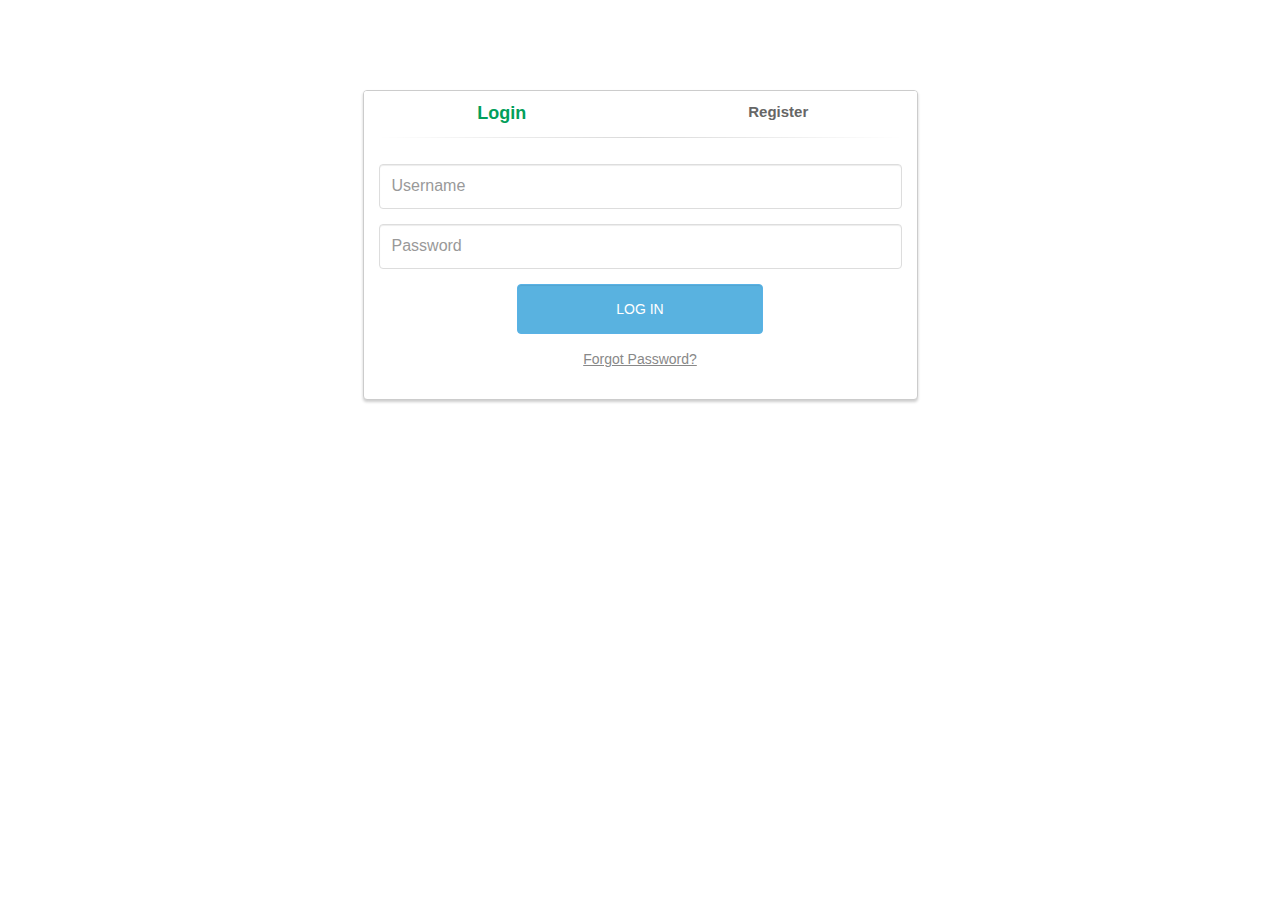
<file: src/main/resources/templates/login.html>
<!DOCTYPE html>
<html lang="en">
<head>
    <meta charset="UTF-8">
    <meta name="viewport" content="width=device-width, initial-scale=1">
    <title>Login</title>
<!--    <link href="https://cdn.jsdelivr.net/npm/bootstrap@5.3.3/dist/css/bootstrap.min.css" rel="stylesheet" integrity="sha384-QWTKZyjpPEjISv5WaRU9OFeRpok6YctnYmDr5pNlyT2bRjXh0JMhjY6hW+ALEwIH" crossorigin="anonymous">-->
    <script src="//code.jquery.com/jquery-1.11.1.min.js"></script>
    <link href="//maxcdn.bootstrapcdn.com/bootstrap/3.3.0/css/bootstrap.min.css" rel="stylesheet" id="bootstrap-css">
    <script src="//maxcdn.bootstrapcdn.com/bootstrap/3.3.0/js/bootstrap.min.js"></script>
    <link href="img/favicon.ico" rel="icon">

    <style>
      body {
        padding-top: 90px;
      }
      .panel-login {
        border-color: #ccc;
        -webkit-box-shadow: 0px 2px 3px 0px rgba(0,0,0,0.2);
        -moz-box-shadow: 0px 2px 3px 0px rgba(0,0,0,0.2);
        box-shadow: 0px 2px 3px 0px rgba(0,0,0,0.2);
      }
      .panel-login>.panel-heading {
        color: #00415d;
        background-color: #fff;
        border-color: #fff;
        text-align:center;
      }
      .panel-login>.panel-heading a{
        text-decoration: none;
        color: #666;
        font-weight: bold;
        font-size: 15px;
        -webkit-transition: all 0.1s linear;
        -moz-transition: all 0.1s linear;
        transition: all 0.1s linear;
      }
      .panel-login>.panel-heading a.active{
        color: #029f5b;
        font-size: 18px;
      }
      .panel-login>.panel-heading hr{
        margin-top: 10px;
        margin-bottom: 0px;
        clear: both;
        border: 0;
        height: 1px;
        background-image: -webkit-linear-gradient(left,rgba(0, 0, 0, 0),rgba(0, 0, 0, 0.15),rgba(0, 0, 0, 0));
        background-image: -moz-linear-gradient(left,rgba(0,0,0,0),rgba(0,0,0,0.15),rgba(0,0,0,0));
        background-image: -ms-linear-gradient(left,rgba(0,0,0,0),rgba(0,0,0,0.15),rgba(0,0,0,0));
        background-image: -o-linear-gradient(left,rgba(0,0,0,0),rgba(0,0,0,0.15),rgba(0,0,0,0));
      }
      .panel-login input[type="text"],.panel-login input[type="email"],.panel-login input[type="password"] {
        height: 45px;
        border: 1px solid #ddd;
        font-size: 16px;
        -webkit-transition: all 0.1s linear;
        -moz-transition: all 0.1s linear;
        transition: all 0.1s linear;
      }
      .panel-login input:hover,
      .panel-login input:focus {
        outline:none;
        -webkit-box-shadow: none;
        -moz-box-shadow: none;
        box-shadow: none;
        border-color: #ccc;
      }
      .btn-login {
        background-color: #59B2E0;
        outline: none;
        color: #fff;
        font-size: 14px;
        height: auto;
        font-weight: normal;
        padding: 14px 0;
        text-transform: uppercase;
        border-color: #59B2E6;
      }
      .btn-login:hover,
      .btn-login:focus {
        color: #fff;
        background-color: #53A3CD;
        border-color: #53A3CD;
      }
      .forgot-password {
        text-decoration: underline;
        color: #888;
      }
      .forgot-password:hover,
      .forgot-password:focus {
        text-decoration: underline;
        color: #666;
      }

      .btn-register {
        background-color: #1CB94E;
        outline: none;
        color: #fff;
        font-size: 14px;
        height: auto;
        font-weight: normal;
        padding: 14px 0;
        text-transform: uppercase;
        border-color: #1CB94A;
      }
      .btn-register:hover,
      .btn-register:focus {
        color: #fff;
        background-color: #1CA347;
        border-color: #1CA347;
      }
    </style>
    <script>
      $(function() {

        $('#login-form-link').click(function(e) {
          $("#login-form").delay(100).fadeIn(100);
          $("#register-form").fadeOut(100);
          $('#register-form-link').removeClass('active');
          $(this).addClass('active');
          e.preventDefault();
        });
        $('#register-form-link').click(function(e) {
          $("#register-form").delay(100).fadeIn(100);
          $("#login-form").fadeOut(100);
          $('#login-form-link').removeClass('active');
          $(this).addClass('active');
          e.preventDefault();
        });

      });
    </script>
</head>
<body>
<div class="container">
  <div class="row">
    <div class="col-md-6 col-md-offset-3">
      <div class="panel panel-login">
        <div class="panel-heading">
          <div class="row">
            <div class="col-xs-6">
              <a href="#" class="active" id="login-form-link">Login</a>
            </div>
            <div class="col-xs-6">
              <a href="#" id="register-form-link">Register</a>
            </div>
          </div>
          <hr>
        </div>
        <div class="panel-body">
          <div class="row">
            <div class="col-lg-12">
              <form id="login-form" th:action="@{'/login'}" method="post" role="form" style="display: block;">
                <div class="form-group">
                  <input type="text" name="username" id="login-username" tabindex="1" class="form-control" placeholder="Username" value="" required>
                </div>
                <div class="form-group">
                  <input type="password" name="password" id="login-password" tabindex="2" class="form-control" placeholder="Password" required>
                </div>
<!--                <div class="form-group text-center">-->
<!--                  <input type="checkbox" tabindex="3" class="" name="remember" id="remember">-->
<!--                  <label for="remember"> Remember Me</label>-->
<!--                </div>-->
                <div class="form-group">
                  <div class="row">
                    <div class="col-sm-6 col-sm-offset-3">
                      <input type="submit" name="login-submit" id="login-submit" tabindex="4" class="form-control btn btn-login" value="Log In">
                    </div>
                  </div>
                </div>
                <div class="form-group">
                  <div class="row">
                    <div class="col-lg-12">
                      <div class="text-center">
                        <a href="https://phpoll.com/recover" tabindex="5" class="forgot-password">Forgot Password?</a>
                      </div>
                    </div>
                  </div>
                </div>
              </form>
              <form id="register-form" th:action="@{'/register'}" method="post" role="form" style="display: none;" th:object="${user}">
                <div class="form-group">
                  <input type="text" name="username" id="username" tabindex="1" class="form-control" placeholder="username" value="" th:field="*{username}" required>
                </div>
                <div class="form-group">
                  <input type="text" name="name" id="name" tabindex="1" class="form-control" placeholder="name" value="" th:field="*{name}" required>
                </div>
                <div class="form-group">
                  <input type="email" name="email" id="email" tabindex="1" class="form-control" placeholder="Email Address" value="" th:field="*{email}" required>
                </div>
                <div class="form-group">
                  <input type="password" name="password" id="password" tabindex="2" class="form-control" placeholder="Password" th:field="*{password}" required>
                </div>
                <div class="form-group">
                  <input type="password" name="confirm-password" id="confirm-password" tabindex="2" class="form-control" placeholder="Confirm Password" th:field="*{confirmPassword}" required>
                </div>
                <div class="form-group">
                  <div class="row">
                    <div class="col-sm-6 col-sm-offset-3">
                      <input type="submit" name="register-submit" id="register-submit" tabindex="4" class="form-control btn btn-register" value="Register Now">
                    </div>
                  </div>
                </div>
              </form>
            </div>
          </div>
        </div>
      </div>
    </div>
  </div>
</div>
    <script src="https://cdn.jsdelivr.net/npm/bootstrap@5.3.3/dist/js/bootstrap.bundle.min.js" integrity="sha384-YvpcrYf0tY3lHB60NNkmXc5s9fDVZLESaAA55NDzOxhy9GkcIdslK1eN7N6jIeHz" crossorigin="anonymous"></script>
</body>
</html>
</file>
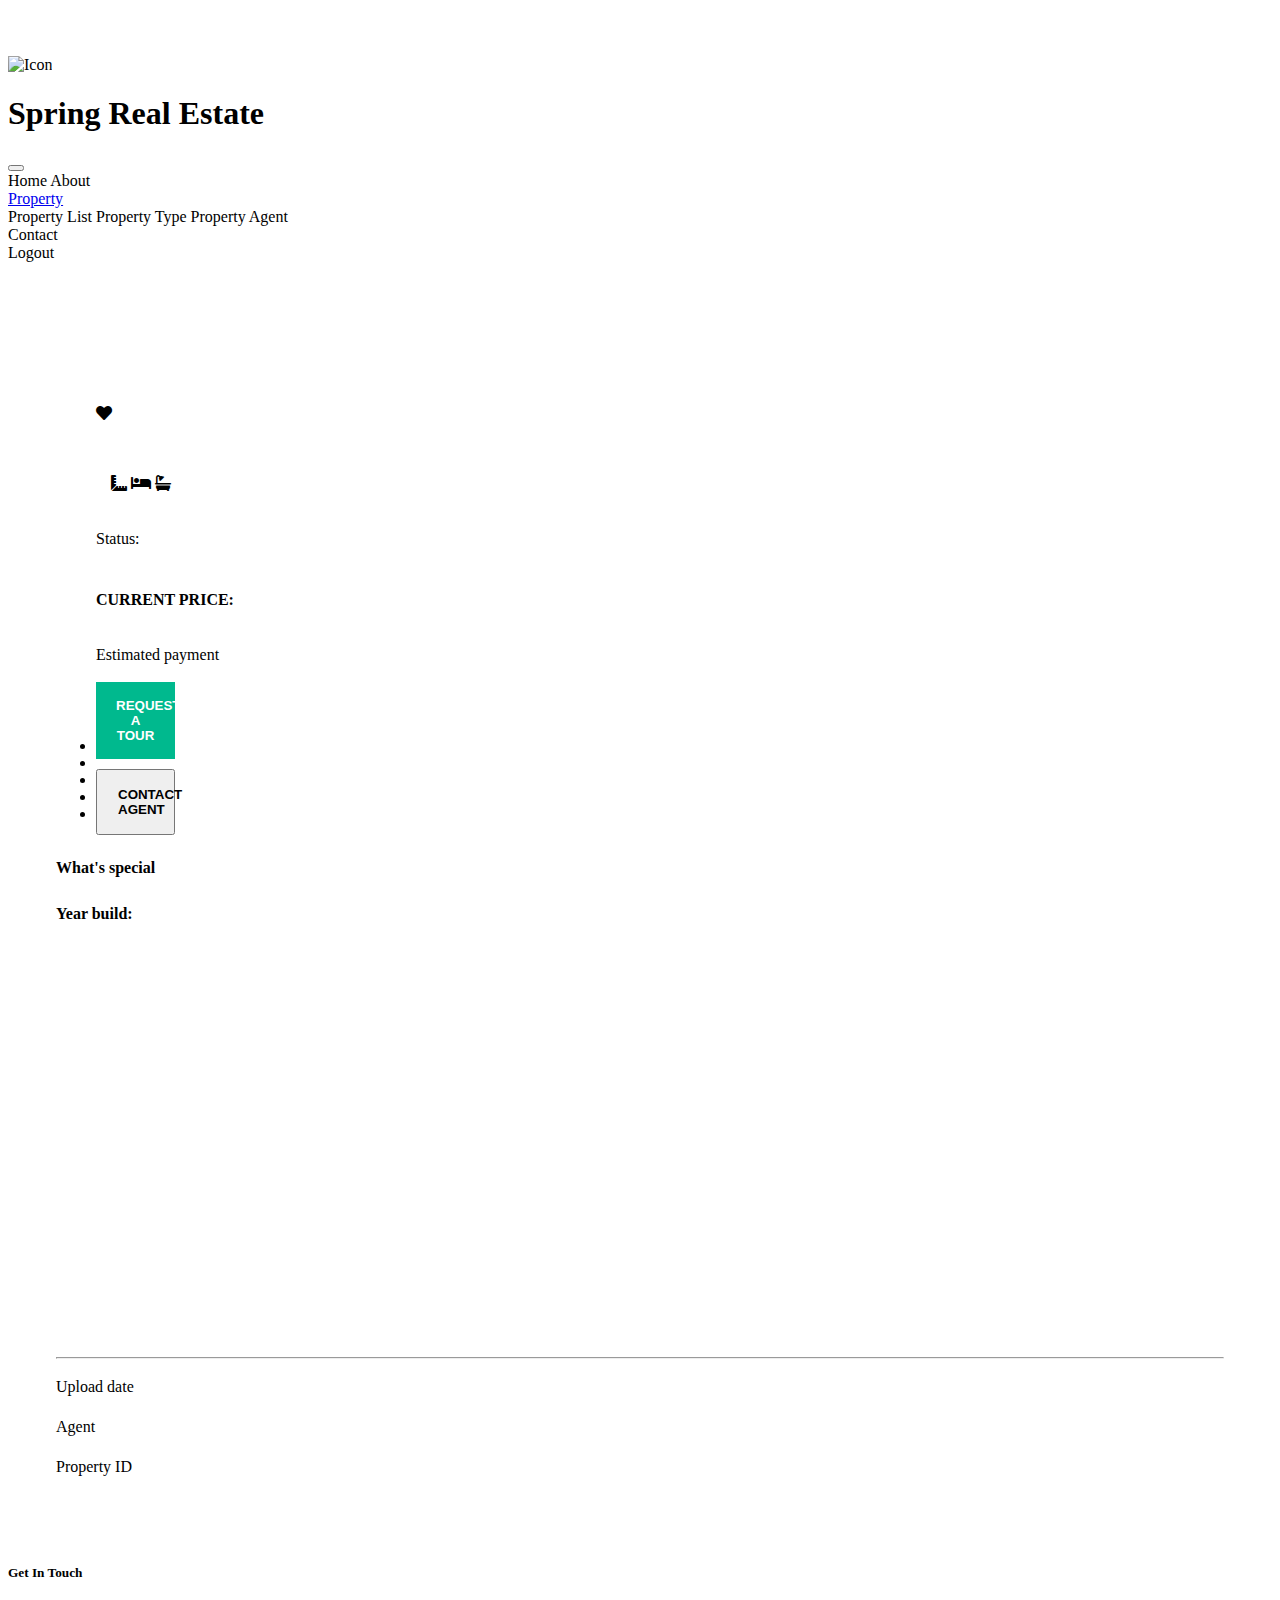
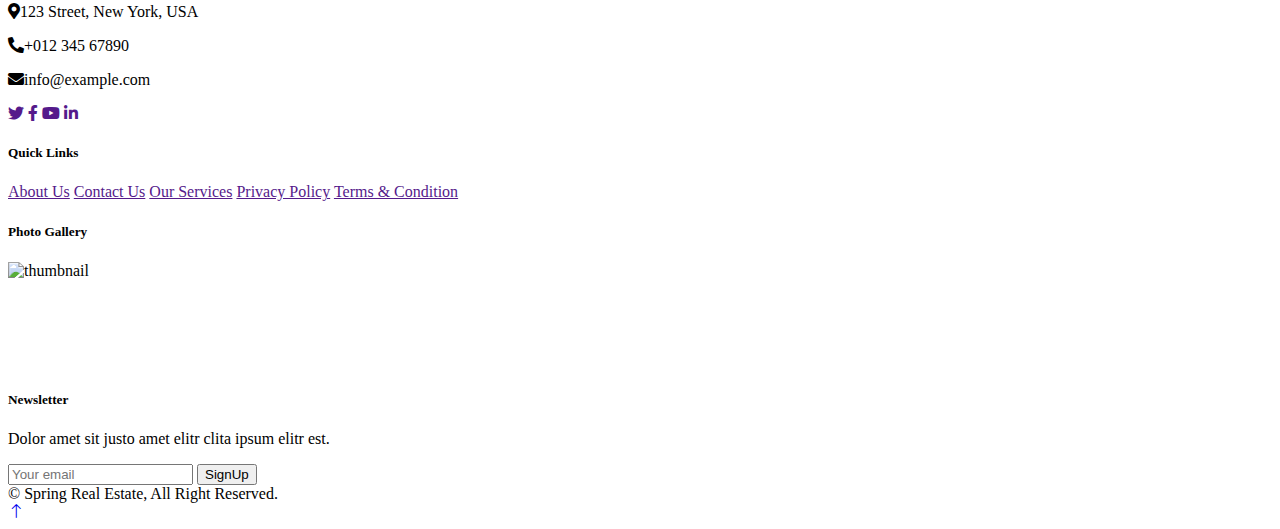
<file: src/main/resources/templates/property-detail.html>
<!DOCTYPE html>
<html lang="en" xmlns:th="http://www.thymeleaf.org">

<head>
    <meta charset="utf-8">
    <title>Spring Real Estate</title>
    <meta content="width=device-width, initial-scale=1.0" name="viewport">
    <meta content="" name="keywords">
    <meta content="" name="description">

    <!-- Favicon -->
    <link href="img/favicon.ico" th:href="@{/img/favicon.ico}" rel="icon">

    <!-- Google Web Fonts -->
    <link rel="preconnect" href="https://fonts.googleapis.com">
    <link rel="preconnect" href="https://fonts.gstatic.com" crossorigin>
    <link href="https://fonts.googleapis.com/css2?family=Heebo:wght@400;500;600&family=Inter:wght@700;800&display=swap" rel="stylesheet">

    <!-- Icon Font Stylesheet -->
    <link href="https://cdnjs.cloudflare.com/ajax/libs/font-awesome/5.10.0/css/all.min.css" rel="stylesheet">
    <link href="https://cdn.jsdelivr.net/npm/bootstrap-icons@1.4.1/font/bootstrap-icons.css" rel="stylesheet">

    <!-- Libraries Stylesheet -->
    <link th:href="@{/lib/animate/animate.min.css}" rel="stylesheet">
    <link th:href="@{/lib/owlcarousel/assets/owl.carousel.min.css}" rel="stylesheet">

    <!-- Customized Bootstrap Stylesheet -->
    <link th:href="@{/css/bootstrap.min.css}" rel="stylesheet">

    <!-- Template Stylesheet -->
    <link th:href="@{/css/style.css}" rel="stylesheet">

    <style>
        body {
            overflow-x: hidden; }

        img {
            max-width: 100%; }

        .preview {
            display: -webkit-box;
            display: -webkit-flex;
            display: -ms-flexbox;
            display: flex;
            -webkit-box-orient: vertical;
            -webkit-box-direction: normal;
            -webkit-flex-direction: column;
            -ms-flex-direction: column;
            flex-direction: column; }
        @media screen and (max-width: 996px) {
            .preview {
                margin-bottom: 20px; } }

        .preview-pic {
            -webkit-box-flex: 1;
            -webkit-flex-grow: 1;
            -ms-flex-positive: 1;
            flex-grow: 1; }

        .preview-thumbnail.nav-tabs {
            border: none;
            margin-top: 15px; }
        .preview-thumbnail.nav-tabs li {
            width: 18%;
            margin-right: 2.5%; }
        .preview-thumbnail.nav-tabs li img {
            max-width: 100%;
            display: block; }
        .preview-thumbnail.nav-tabs li a {
            padding: 0;
            margin: 0; }
        .preview-thumbnail.nav-tabs li:last-of-type {
            margin-right: 0; }

        .tab-content {
            overflow: hidden; }
        .tab-content img {
            width: 100%;
            -webkit-animation-name: opacity;
            animation-name: opacity;
            -webkit-animation-duration: .3s;
            animation-duration: .3s; }

        .card {
            margin-top: 50px;
            background: #FFFFFF;
            padding: 3em;
            line-height: 1.5em; }

        @media screen and (min-width: 997px) {
            .wrapper {
                display: -webkit-box;
                display: -webkit-flex;
                display: -ms-flexbox;
                display: flex; } }

        .details {
            display: -webkit-box;
            display: -webkit-flex;
            display: -ms-flexbox;
            display: flex;
            -webkit-box-orient: vertical;
            -webkit-box-direction: normal;
            -webkit-flex-direction: column;
            -ms-flex-direction: column;
            flex-direction: column; }

        .action {
            display: flex;
            flex-direction: column;
            width: 50%;
            gap: 10px;
        }

        .badge-secondary{
            background-color: #6c757d;
            margin-left: 10px;
            font-size: .45em;
        }

        .colors {
            -webkit-box-flex: 1;
            -webkit-flex-grow: 1;
            -ms-flex-positive: 1;
            flex-grow: 1; }

        .product-title, .price, .sizes, .colors {
            text-transform: UPPERCASE;
            font-weight: bold; }

        .checked, .price span {
            color: #00B98E; }

        .product-title, .rating, .product-description, .price, .vote, .sizes {
            margin-bottom: 15px; }

        .product-title {
            margin-top: 0; }

        .size {
            margin-right: 10px; }
        .size:first-of-type {
            margin-left: 40px; }

        .color {
            display: inline-block;
            vertical-align: middle;
            margin-right: 10px;
            height: 2em;
            width: 2em;
            border-radius: 2px; }
        .color:first-of-type {
            margin-left: 20px; }

        .add-to-cart {
            background: #00B98E;
            padding: 1.2em 1.5em;
            border: none;
            text-transform: UPPERCASE;
            font-weight: bold;
            color: #fff;
            -webkit-transition: background .3s ease;
            transition: background .3s ease;
        }
        .add-to-cart:hover{
            background: #006d53;
            color: #fff; }
        .not-available {
            text-align: center;
            line-height: 2em; }
        .not-available:before {
            font-family: fontawesome;
            content: "\f00d";
            color: #fff; }

        .contact-agent {
            padding: 1.2em 1.5em;
            text-transform: UPPERCASE;
            font-weight: bold;
            -webkit-transition: background .3s ease;
            transition: background .3s ease;
        }
        .contact-agent:hover, .like:hover  {
            background: #006d53;
            color: #fff; }

        .orange {
            background: #ff9f1a; }

        .green {
            background: #85ad00; }

        .blue {
            background: #0076ad; }

        .tooltip-inner {
            padding: 1.3em; }

        @-webkit-keyframes opacity {
            0% {
                opacity: 0;
                -webkit-transform: scale(3);
                transform: scale(3); }
            100% {
                opacity: 1;
                -webkit-transform: scale(1);
                transform: scale(1); } }

        @keyframes opacity {
            0% {
                opacity: 0;
                -webkit-transform: scale(3);
                transform: scale(3); }
            100% {
                opacity: 1;
                -webkit-transform: scale(1);
                transform: scale(1); } }
    </style>
</head>
<body>
    <div class="container-xxl bg-white p-0">
        <!-- Spinner Start -->
        <div id="spinner" class="show bg-white position-fixed translate-middle w-100 vh-100 top-50 start-50 d-flex align-items-center justify-content-center">
            <div class="spinner-border text-primary" style="width: 3rem; height: 3rem;" role="status">
                <span class="sr-only">Loading...</span>
            </div>
        </div>
        <!-- Spinner End -->


        <!-- Navbar Start -->
        <div class="container-fluid nav-bar bg-transparent">
            <nav class="navbar navbar-expand-lg bg-white navbar-light py-0 px-4">
                <a th:href="@{'/'}" class="navbar-brand d-flex align-items-center text-center">
                    <div class="icon p-2 me-2">
                        <img class="img-fluid" th:src="@{'/img/favicon.png'}" alt="Icon" style="width: 30px; height: 30px;">
                    </div>
                    <h1 class="m-0 text-primary">Spring Real Estate</h1>
                </a>
                <button type="button" class="navbar-toggler" data-bs-toggle="collapse" data-bs-target="#navbarCollapse">
                    <span class="navbar-toggler-icon"></span>
                </button>
                <div class="collapse navbar-collapse" id="navbarCollapse">
                    <div class="navbar-nav ms-auto">
                        <a th:href="@{/}" class="nav-item nav-link">Home</a>
                        <a th:href="@{/about}" class="nav-item nav-link">About</a>
                        <div class="nav-item dropdown">
                            <a href="#" class="nav-link dropdown-toggle active" data-bs-toggle="dropdown">Property</a>
                            <div class="dropdown-menu rounded-0 m-0">
                                <a th:href="@{/property-list}" class="dropdown-item">Property List</a>
                                <a th:href="@{/property-type}" class="dropdown-item">Property Type</a>
                                <a th:href="@{/property-agent}" class="dropdown-item">Property Agent</a>
                            </div>
                        </div>
                        <a th:href="@{/contact}" class="nav-item nav-link">Contact</a>
                    </div>
                    <div th:if="${session != null}">
                        <span th:text="${session.username}"></span>
                        <a th:href="@{'/logout'}" class="btn btn-primary px-3 d-none d-lg-flex">Logout</a>
                    </div>
                </div>
            </nav>
        </div>
        <!-- Navbar End -->

        <!-- Details Start -->
        <div class="container">
            <div class="card">
                <div class="container-fliud">
                    <div class="wrapper row">
                        <div class="preview col-md-6">

                            <div class="preview-pic tab-content">
                                <div class="tab-pane active" id="pic-1"><img th:src="@{/img/property-1.jpg}" /></div>
                                <div class="tab-pane" id="pic-2"><img th:src="@{/img/property-2.jpg}" /></div>
                                <div class="tab-pane" id="pic-3"><img th:src="@{/img/property-3.jpg}" /></div>
                                <div class="tab-pane" id="pic-4"><img th:src="@{/img/property-4.jpg}" /></div>
                                <div class="tab-pane" id="pic-5"><img th:src="@{/img/property-5.jpg}" /></div>
                            </div>
                            <ul class="preview-thumbnail nav nav-tabs">
                                <li class="active"><a data-target="#pic-1" data-toggle="tab"><img th:src="@{/img/property-1.jpg}" /></a></li>
                                <li><a data-target="#pic-2" data-toggle="tab"><img th:src="@{/img/property-2.jpg}" /></a></li>
                                <li><a data-target="#pic-3" data-toggle="tab"><img th:src="@{/img/property-3.jpg}" /></a></li>
                                <li><a data-target="#pic-4" data-toggle="tab"><img th:src="@{/img/property-4.jpg}" /></a></li>
                                <li><a data-target="#pic-5" data-toggle="tab"><img th:src="@{/img/property-5.jpg}" /></a></li>
                            </ul>

                        </div>
                        <div class="details col-md-6">
                            <div class="d-flex justify-content-between">
                                <h3 class="product-title" th:text="${propertyDetail.getTitle()}"><span class="badge badge-secondary" th:text="${propertyDetail.getPurpose()}"></span></h3>
                                <a th:href="@{'/property-list/{id}/saveHome' (id=${propertyDetail.id})}" class="like btn btn-default" type="button"><span class="fa fa-heart"></span></a>
                            </div>
                            <p class="product-description" th:text="${propertyDetail.getAddress() + ', ' + propertyDetail.getLocation()}"></p>
                            <div class="d-flex" style="margin: 15px;">
                                <span class="flex-fill text-center py-2">
                                    <i class="fa fa-ruler-combined text-primary me-2"></i>
                                    <span th:text="${propertyDetail.getArea()}"></span>
                                </span>
                                <span class="flex-fill text-center py-2">
                                    <i class="fa fa-bed text-primary me-2"></i>
                                    <span th:text="${propertyDetail.getBedroom()}"></span>
                                </span>
                                <span class="flex-fill text-center py-2">
                                    <i class="fa fa-bath text-primary me-2"></i>
                                    <span th:text="${propertyDetail.getBathroom()}"></span>
                                </span>
                            </div>
                            <p>Status: <strong th:text="${propertyDetail.getStatus()}"></strong></p>
                            <h4 class="price">current price: <span th:text="${'$' + propertyDetail.getPrice()}"></span></h4>
                            <p class="vote">Estimated payment <strong th:text="${propertyDetail.price != null ? '$' + propertyDetail.price/12 + '/mo' : ''}"></strong></p>
                            <div class="action">
                                <button class="add-to-cart btn btn-default" type="button">Request a tour</button>
                                <button class="contact-agent btn btn-outline-primary">Contact Agent</button>
                            </div>

                        </div>
                    </div>
                    <div>
                        <h4 class="mt-5">What's special</h4>
                        <p class="mt-3" th:text="${propertyDetail.getDescription()}"></p>
                        <p><strong>Year build: </strong> <span th:text="${propertyDetail.getYear()}"></span></p>
                        <div class="col-md-12 wow fadeInUp" data-wow-delay="0.1s">
                            <iframe class="position-relative rounded w-100 h-100"
                                    src="https://www.google.com/maps/embed?pb=!1m18!1m12!1m3!1d3001156.4288297426!2d-78.01371936852176!3d42.72876761954724!2m3!1f0!2f0!3f0!3m2!1i1024!2i768!4f13.1!3m3!1m2!1s0x4ccc4bf0f123a5a9%3A0xddcfc6c1de189567!2sNew%20York%2C%20USA!5e0!3m2!1sen!2sbd!4v1603794290143!5m2!1sen!2sbd"
                                    frameborder="0" style="min-height: 400px; border:0;" allowfullscreen="" aria-hidden="false"
                                    tabindex="0">
                            </iframe>
                        </div>
                        <hr>
                        <div class="row-cols-4 d-flex">
                            <div class="col-md-2">
                                <p class="text-primary">Upload date</p>
                                <p th:text="${propertyDetail.getUploadDate()}"></p>
                            </div>
                            <div class="col-md-2">
                                <p class="text-primary">Agent</p>
                                <p th:text="${propertyDetail.getUser().getName()}"></p>
                            </div>
                            <div class="col-md-2">
                                <p class="text-primary">Property ID</p>
                                <p th:text="${propertyDetail.getId()}"></p>
                            </div>
                        </div>
                    </div>
                </div>
            </div>
        </div>
        <!-- Details End -->

        <!-- Footer Start -->
        <div class="container-fluid bg-dark text-white-50 footer pt-5 mt-5 wow fadeIn" data-wow-delay="0.1s">
            <div class="container py-5">
                <div class="row g-5">
                    <div class="col-lg-3 col-md-6">
                        <h5 class="text-white mb-4">Get In Touch</h5>
                        <p class="mb-2"><i class="fa fa-map-marker-alt me-3"></i>123 Street, New York, USA</p>
                        <p class="mb-2"><i class="fa fa-phone-alt me-3"></i>+012 345 67890</p>
                        <p class="mb-2"><i class="fa fa-envelope me-3"></i>info@example.com</p>
                        <div class="d-flex pt-2">
                            <a class="btn btn-outline-light btn-social" href=""><i class="fab fa-twitter"></i></a>
                            <a class="btn btn-outline-light btn-social" href=""><i class="fab fa-facebook-f"></i></a>
                            <a class="btn btn-outline-light btn-social" href=""><i class="fab fa-youtube"></i></a>
                            <a class="btn btn-outline-light btn-social" href=""><i class="fab fa-linkedin-in"></i></a>
                        </div>
                    </div>
                    <div class="col-lg-3 col-md-6">
                        <h5 class="text-white mb-4">Quick Links</h5>
                        <a class="btn btn-link text-white-50" href="">About Us</a>
                        <a class="btn btn-link text-white-50" href="">Contact Us</a>
                        <a class="btn btn-link text-white-50" href="">Our Services</a>
                        <a class="btn btn-link text-white-50" href="">Privacy Policy</a>
                        <a class="btn btn-link text-white-50" href="">Terms & Condition</a>
                    </div>
                    <div class="col-lg-3 col-md-6">
                        <h5 class="text-white mb-4">Photo Gallery</h5>
                        <div class="row g-2 pt-2">
                            <div class="col-4">
                                <img class="img-fluid rounded bg-light p-1" th:src="@{${propertyDetail.getThumbnailImage()}}" alt="thumbnail">
                            </div>
                            <div class="col-4">
                                <img class="img-fluid rounded bg-light p-1" th:src="@{/img/property-2.jpg}" alt="">
                            </div>
                            <div class="col-4">
                                <img class="img-fluid rounded bg-light p-1" th:src="@{/img/property-3.jpg}" alt="">
                            </div>
                            <div class="col-4">
                                <img class="img-fluid rounded bg-light p-1" th:src="@{/img/property-4.jpg}" alt="">
                            </div>
                            <div class="col-4">
                                <img class="img-fluid rounded bg-light p-1" th:src="@{/img/property-5.jpg}" alt="">
                            </div>
                            <div class="col-4">
                                <img class="img-fluid rounded bg-light p-1" th:src="@{/img/property-6.jpg}" alt="">
                            </div>
                        </div>
                    </div>
                    <div class="col-lg-3 col-md-6">
                        <h5 class="text-white mb-4">Newsletter</h5>
                        <p>Dolor amet sit justo amet elitr clita ipsum elitr est.</p>
                        <div class="position-relative mx-auto" style="max-width: 400px;">
                            <input class="form-control bg-transparent w-100 py-3 ps-4 pe-5" type="text" placeholder="Your email">
                            <button type="button" class="btn btn-primary py-2 position-absolute top-0 end-0 mt-2 me-2">SignUp</button>
                        </div>
                    </div>
                </div>
            </div>
            <div class="container">
                <div class="copyright d-flex justify-content-center">
                    <div class="col-md-6 text-center text-md-start mb-3 mb-md-0 d-flex justify-content-center">
                        &copy; <a class="border-bottom" th:href="@{'/'}">Spring Real Estate</a>, All Right Reserved.
                    </div>
                </div>
            </div>
        </div>
        <!-- Footer End -->


        <!-- Back to Top -->
        <a href="#" class="btn btn-lg btn-primary btn-lg-square back-to-top"><i class="bi bi-arrow-up"></i></a>
    </div>
    <!-- JavaScript Libraries -->
    <script src="https://code.jquery.com/jquery-3.4.1.min.js"></script>
    <script src="https://cdn.jsdelivr.net/npm/bootstrap@5.0.0/dist/js/bootstrap.bundle.min.js"></script>
    <script th:src="@{/lib/wow/wow.min.js}"></script>
    <script th:src="@{/lib/easing/easing.min.js}"></script>
    <script th:src="@{/lib/waypoints/waypoints.min.js}"></script>
    <script th:src="@{/lib/owlcarousel/owl.carousel.min.js}"></script>

    <!-- Template Javascript -->
    <script th:src="@{/js/main.js}"></script>
</body>
</html>
</file>
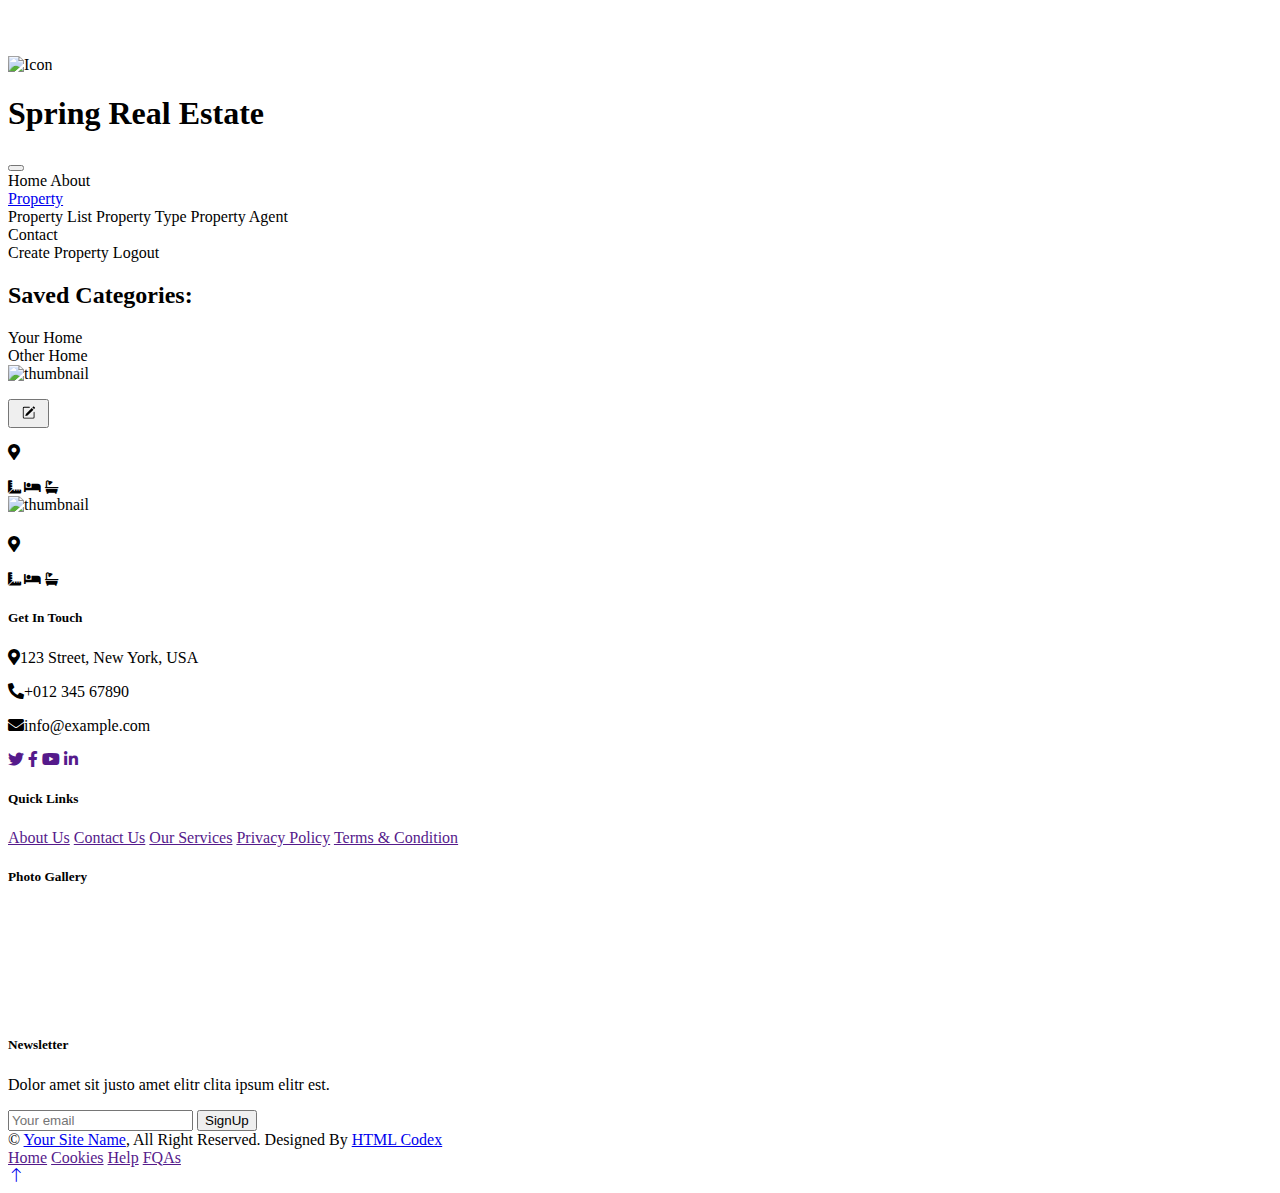
<file: src/main/resources/templates/saved-categories.html>
<!DOCTYPE html>
<html lang="en" xmlns:th="http://www.thymeleaf.org">

<head>
    <meta charset="utf-8">
    <title>Spring Real Estate</title>
    <meta content="width=device-width, initial-scale=1.0" name="viewport">
    <meta content="" name="keywords">
    <meta content="" name="description">

    <!-- Favicon -->
    <link href="img/favicon.ico" th:href="@{/img/favicon.ico}" rel="icon">

    <!-- Google Web Fonts -->
    <link rel="preconnect" href="https://fonts.googleapis.com">
    <link rel="preconnect" href="https://fonts.gstatic.com" crossorigin>
    <link href="https://fonts.googleapis.com/css2?family=Heebo:wght@400;500;600&family=Inter:wght@700;800&display=swap" rel="stylesheet">

    <!-- Icon Font Stylesheet -->
    <link href="https://cdnjs.cloudflare.com/ajax/libs/font-awesome/5.10.0/css/all.min.css" rel="stylesheet">
    <link href="https://cdn.jsdelivr.net/npm/bootstrap-icons@1.4.1/font/bootstrap-icons.css" rel="stylesheet">

    <!-- Libraries Stylesheet -->
    <link th:href="@{/lib/animate/animate.min.css}" rel="stylesheet">
    <link th:href="@{/lib/owlcarousel/assets/owl.carousel.min.css}" rel="stylesheet">

    <!-- Customized Bootstrap Stylesheet -->
    <link th:href="@{/css/bootstrap.min.css}" rel="stylesheet">

    <!-- Template Stylesheet -->
    <link th:href="@{/css/style.css}" rel="stylesheet">
</head>
<body>
<div class="container-xxl bg-white p-0">
    <!-- Spinner Start -->
    <div id="spinner" class="show bg-white position-fixed translate-middle w-100 vh-100 top-50 start-50 d-flex align-items-center justify-content-center">
        <div class="spinner-border text-primary" style="width: 3rem; height: 3rem;" role="status">
            <span class="sr-only">Loading...</span>
        </div>
    </div>
    <!-- Spinner End -->


    <!-- Navbar Start -->
    <div class="container-fluid nav-bar bg-transparent">
        <nav class="navbar navbar-expand-lg bg-white navbar-light py-0 px-4">
            <a th:href="@{'/'}" class="navbar-brand d-flex align-items-center text-center">
                <div class="icon p-2 me-2">
                    <img class="img-fluid" th:src="@{'/img/favicon.png'}" alt="Icon" style="width: 30px; height: 30px;">
                </div>
                <h1 class="m-0 text-primary">Spring Real Estate</h1>
            </a>
            <button type="button" class="navbar-toggler" data-bs-toggle="collapse" data-bs-target="#navbarCollapse">
                <span class="navbar-toggler-icon"></span>
            </button>
            <div class="collapse navbar-collapse" id="navbarCollapse">
                <div class="navbar-nav ms-auto">
                    <a th:href="@{'/home'}" class="nav-item nav-link active">Home</a>
                    <a th:href="@{'/about'}" class="nav-item nav-link">About</a>
                    <div class="nav-item dropdown">
                        <a href="#" class="nav-link dropdown-toggle" data-bs-toggle="dropdown">Property</a>
                        <div class="dropdown-menu rounded-0 m-0">
                            <a th:href="@{/property-list}" class="dropdown-item">Property List</a>
                            <a th:href="@{/property-type}" class="dropdown-item">Property Type</a>
                            <a th:href="@{/property-agent}" class="dropdown-item">Property Agent</a>
                        </div>
                    </div>
                    <a th:href="@{/contact}" class="nav-item nav-link">Contact</a>
                </div>
                <div class="d-flex justify-content-between" th:if="${session != null}">
                    <a th:href="@{/create-property}" class="btn btn-outline-primary" role="button">Create Property</a>
                    <span th:text="${session.username}"></span>
                    <a th:href="@{'/logout'}" class="btn btn-primary px-3 d-none d-lg-flex">Logout</a>
                </div>
            </div>
        </nav>
    </div>
    <!-- Navbar End -->

    <div class="container mt-5">
        <h2>Saved Categories:</h2>

        <div class="d-flex">
            <div class="container-fluid  margin">
                <a th:href="@{'/yourHome'}" class="themeBtn ripple-effect">Your Home</a>
            </div>
            <div class="container-fluid  margin">
                <a th:href="@{'/otherHome'}" class="themeBtn ripple-effect">Other Home</a>
            </div>
        </div>
        <div class="row g-4">
            <div th:if="${other}" th:each="property : ${properties}" class="col-lg-4 col-md-6 wow fadeInUp" data-wow-delay="0.1s">
                <div class="property-item rounded overflow-hidden">
                    <div class="position-relative overflow-hidden">
                        <a th:href="@{'/property-list/' + ${property.getId()}}">
                            <img class="img-fluid" th:src="@{${property.getThumbnailImage()}}" alt="thumbnail">
                        </a>
                        <div class="bg-primary rounded text-white position-absolute start-0 top-0 m-4 py-1 px-3" th:text="${property.getStatus()}"></div>
                        <div class="bg-white rounded-top text-primary position-absolute start-0 bottom-0 mx-4 pt-1 px-3" th:text="${property.getType()}"></div>
                    </div>

                    <div class="p-4 pb-0">
                        <div class="d-flex justify-content-between">
                            <h5 class="text-primary mb-3" th:text="${property.getPrice()}"></h5>
                            <a th:href="@{'/yourHome/{id}/edit'(id=${property.getId()})}">
                                <button class="btn btn-primary" type="button" id="edit-btn" style="padding: 5px 12px;padding-top: 0px;padding-bottom: 0px;padding-right: 12px;height: 28.5938px;margin-top: -10px;"><svg xmlns="http://www.w3.org/2000/svg" width="1em" height="1em" fill="currentColor" viewBox="0 0 16 16" class="bi bi-pencil-square">
                                    <path d="M15.502 1.94a.5.5 0 0 1 0 .706L14.459 3.69l-2-2L13.502.646a.5.5 0 0 1 .707 0l1.293 1.293zm-1.75 2.456-2-2L4.939 9.21a.5.5 0 0 0-.121.196l-.805 2.414a.25.25 0 0 0 .316.316l2.414-.805a.5.5 0 0 0 .196-.12l6.813-6.814z"></path>
                                    <path fill-rule="evenodd" d="M1 13.5A1.5 1.5 0 0 0 2.5 15h11a1.5 1.5 0 0 0 1.5-1.5v-6a.5.5 0 0 0-1 0v6a.5.5 0 0 1-.5.5h-11a.5.5 0 0 1-.5-.5v-11a.5.5 0 0 1 .5-.5H9a.5.5 0 0 0 0-1H2.5A1.5 1.5 0 0 0 1 2.5z"></path>
                                </svg></button>
                            </a>
                        </div>
                        <a th:href="@{'/property-list/' + ${property.getId()}}" class="d-block h5 mb-2" th:text="${property.getTitle()}"></a>
                        <p>
                            <i class="fa fa-map-marker-alt text-primary me-2"></i>
                            <span th:text="${property.getLocation()}"></span>
                        </p>
                    </div>
                    <div class="d-flex border-top">
                        <small class="flex-fill text-center border-end py-2">
                            <i class="fa fa-ruler-combined text-primary me-2"></i>
                            <span th:text="${property.getArea()}"></span>
                        </small>
                        <small class="flex-fill text-center border-end py-2">
                            <i class="fa fa-bed text-primary me-2"></i>
                            <span th:text="${property.getBedroom()}"></span>
                        </small>
                        <small class="flex-fill text-center py-2">
                            <i class="fa fa-bath text-primary me-2"></i>
                            <span th:text="${property.getBathroom()}"></span>
                        </small>
                    </div>
                </div>
            </div>

            <div th:unless="${other}" th:each="property : ${otherProperties}" class="col-lg-4 col-md-6 wow fadeInUp" data-wow-delay="0.1s">
                <div class="property-item rounded overflow-hidden">
                    <div class="position-relative overflow-hidden">
                        <a th:href="@{'/property-list/' + ${property.getId()}}">
                            <img class="img-fluid" th:src="@{${property.getThumbnailImage()}}" alt="thumbnail">
                        </a>
                        <div class="bg-primary rounded text-white position-absolute start-0 top-0 m-4 py-1 px-3" th:text="${property.getStatus()}"></div>
                        <div class="bg-white rounded-top text-primary position-absolute start-0 bottom-0 mx-4 pt-1 px-3" th:text="${property.getType()}"></div>
                    </div>

                    <div class="p-4 pb-0">
                        <h5 class="text-primary mb-3" th:text="${property.getPrice()}"></h5>
                        <a th:href="@{'/property-list/' + ${property.getId()}}" class="d-block h5 mb-2" th:text="${property.getTitle()}"></a>
                        <p>
                            <i class="fa fa-map-marker-alt text-primary me-2"></i>
                            <span th:text="${property.getLocation()}"></span>
                        </p>
                    </div>
                    <div class="d-flex border-top">
                        <small class="flex-fill text-center border-end py-2">
                            <i class="fa fa-ruler-combined text-primary me-2"></i>
                            <span th:text="${property.getArea()}"></span>
                        </small>
                        <small class="flex-fill text-center border-end py-2">
                            <i class="fa fa-bed text-primary me-2"></i>
                            <span th:text="${property.getBedroom()}"></span>
                        </small>
                        <small class="flex-fill text-center py-2">
                            <i class="fa fa-bath text-primary me-2"></i>
                            <span th:text="${property.getBathroom()}"></span>
                        </small>
                    </div>
                </div>
            </div>
        </div>

    </div>
    <!-- Footer Start -->
    <div class="container-fluid bg-dark text-white-50 footer pt-5 mt-5 wow fadeIn" data-wow-delay="0.1s">
        <div class="container py-5">
            <div class="row g-5">
                <div class="col-lg-3 col-md-6">
                    <h5 class="text-white mb-4">Get In Touch</h5>
                    <p class="mb-2"><i class="fa fa-map-marker-alt me-3"></i>123 Street, New York, USA</p>
                    <p class="mb-2"><i class="fa fa-phone-alt me-3"></i>+012 345 67890</p>
                    <p class="mb-2"><i class="fa fa-envelope me-3"></i>info@example.com</p>
                    <div class="d-flex pt-2">
                        <a class="btn btn-outline-light btn-social" href=""><i class="fab fa-twitter"></i></a>
                        <a class="btn btn-outline-light btn-social" href=""><i class="fab fa-facebook-f"></i></a>
                        <a class="btn btn-outline-light btn-social" href=""><i class="fab fa-youtube"></i></a>
                        <a class="btn btn-outline-light btn-social" href=""><i class="fab fa-linkedin-in"></i></a>
                    </div>
                </div>
                <div class="col-lg-3 col-md-6">
                    <h5 class="text-white mb-4">Quick Links</h5>
                    <a class="btn btn-link text-white-50" href="">About Us</a>
                    <a class="btn btn-link text-white-50" href="">Contact Us</a>
                    <a class="btn btn-link text-white-50" href="">Our Services</a>
                    <a class="btn btn-link text-white-50" href="">Privacy Policy</a>
                    <a class="btn btn-link text-white-50" href="">Terms & Condition</a>
                </div>
                <div class="col-lg-3 col-md-6">
                    <h5 class="text-white mb-4">Photo Gallery</h5>
                    <div class="row g-2 pt-2">
                        <div class="col-4">
                            <img class="img-fluid rounded bg-light p-1" th:src="@{/img/property-1.jpg}" alt="">
                        </div>
                        <div class="col-4">
                            <img class="img-fluid rounded bg-light p-1" th:src="@{/img/property-2.jpg}" alt="">
                        </div>
                        <div class="col-4">
                            <img class="img-fluid rounded bg-light p-1" th:src="@{/img/property-3.jpg}" alt="">
                        </div>
                        <div class="col-4">
                            <img class="img-fluid rounded bg-light p-1" th:src="@{/img/property-4.jpg}" alt="">
                        </div>
                        <div class="col-4">
                            <img class="img-fluid rounded bg-light p-1" th:src="@{/img/property-5.jpg}" alt="">
                        </div>
                        <div class="col-4">
                            <img class="img-fluid rounded bg-light p-1" th:src="@{/img/property-6.jpg}" alt="">
                        </div>
                    </div>
                </div>
                <div class="col-lg-3 col-md-6">
                    <h5 class="text-white mb-4">Newsletter</h5>
                    <p>Dolor amet sit justo amet elitr clita ipsum elitr est.</p>
                    <div class="position-relative mx-auto" style="max-width: 400px;">
                        <input class="form-control bg-transparent w-100 py-3 ps-4 pe-5" type="text" placeholder="Your email">
                        <button type="button" class="btn btn-primary py-2 position-absolute top-0 end-0 mt-2 me-2">SignUp</button>
                    </div>
                </div>
            </div>
        </div>
        <div class="container">
            <div class="copyright">
                <div class="row">
                    <div class="col-md-6 text-center text-md-start mb-3 mb-md-0">
                        &copy; <a class="border-bottom" href="#">Your Site Name</a>, All Right Reserved.

                        <!--/*** This template is free as long as you keep the footer author’s credit link/attribution link/backlink. If you'd like to use the template without the footer author’s credit link/attribution link/backlink, you can purchase the Credit Removal License from "https://htmlcodex.com/credit-removal". Thank you for your support. ***/-->
                        Designed By <a class="border-bottom" href="https://htmlcodex.com">HTML Codex</a>
                    </div>
                    <div class="col-md-6 text-center text-md-end">
                        <div class="footer-menu">
                            <a href="">Home</a>
                            <a href="">Cookies</a>
                            <a href="">Help</a>
                            <a href="">FQAs</a>
                        </div>
                    </div>
                </div>
            </div>
        </div>
    </div>
    <!-- Footer End -->


    <!-- Back to Top -->
    <a href="#" class="btn btn-lg btn-primary btn-lg-square back-to-top"><i class="bi bi-arrow-up"></i></a>
</div>
<!-- JavaScript Libraries -->
<script src="https://code.jquery.com/jquery-3.4.1.min.js"></script>
<script src="https://cdn.jsdelivr.net/npm/bootstrap@5.0.0/dist/js/bootstrap.bundle.min.js"></script>
<script th:src="@{/lib/wow/wow.min.js}"></script>
<script th:src="@{/lib/easing/easing.min.js}"></script>
<script th:src="@{/lib/waypoints/waypoints.min.js}"></script>
<script th:src="@{/lib/owlcarousel/owl.carousel.min.js}"></script>

<!-- Template Javascript -->
<script th:src="@{/js/main.js}"></script>
</body>
</html>
</file>
